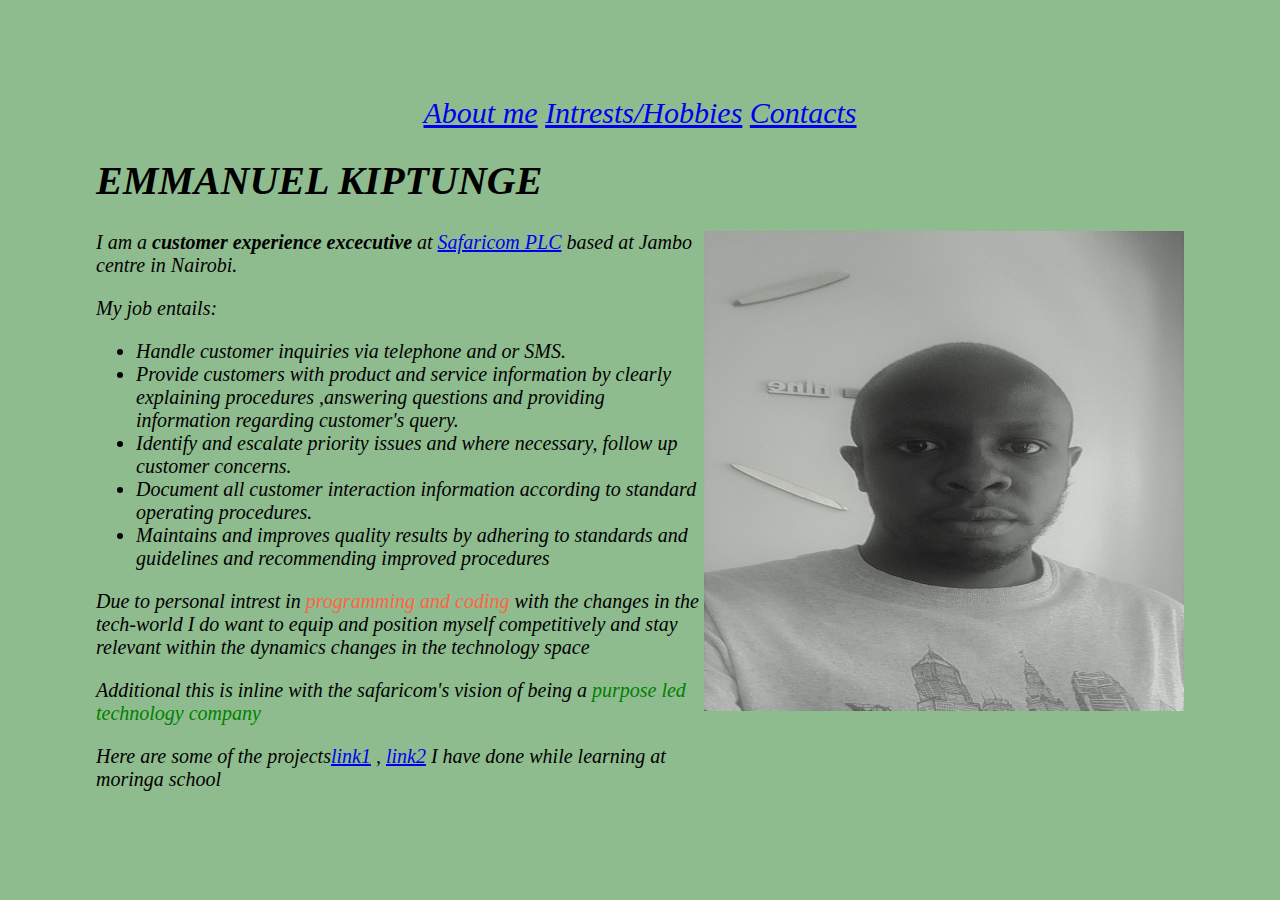
<file: index.html>
<!DOCTYPE html>
<html>
    <head>
        <title>Emmanuel independent project</title>
        <link href="./styles.css" rel="stylesheet" type="text/css" media="all"><meta name="viewport" content="width=device-width, initial-scale=1.0"></link>
    </head>
    <body class="body">
        <div>
            <nav class="centre">
                <a href="independent-project.html">About me</a>
                <a href="intrests-hobbies.html">Intrests/Hobbies</a>
                <a href="contacts.html">Contacts</a>
            </nav>
        </div>
        <div>
            <h1>EMMANUEL KIPTUNGE</h1>
            <img src="images/emmanuel.jpg" alt="a photo of myself">
            <p>I am a <strong>customer experience excecutive</strong> at <a href="https://www.safaricom.co.ke/personal/" target ="blank">Safaricom PLC</a> based at Jambo centre in Nairobi.</p>
        
            <p>My job entails:</p>
            <ul>
                <li>Handle customer inquiries via telephone and or SMS.</li>
                <li>Provide customers with product and service information by clearly explaining procedures ,answering questions and providing information regarding customer's query.</li>
                <li>Identify and escalate priority issues and where necessary, follow up customer concerns.</li>
                <li>Document all customer interaction information according to standard operating procedures.</li>
                <li>Maintains and improves quality results by adhering to standards and guidelines and recommending improved procedures</li>
            </ul>

        </div>
        <div>
            <p>Due to personal intrest in <span class="important">programming and coding</span> with the changes in the tech-world I do want to equip and position myself competitively and stay relevant within the dynamics changes in the technology space</p>
            <p>Additional this is inline with the safaricom's vision of being a <span class="vision">purpose led technology company</span></p>
        </div>
        <div>
            <p>Here are some of the projects<a href="https://github.com/ekiptunge/manu.git" target="blank">link1</a> , <a href="https://github.com/ekiptunge/ekiptunge.git" target="self">link2</a> I have done while learning at moringa school</p>
        </div>
    </body>
</html>
</file>
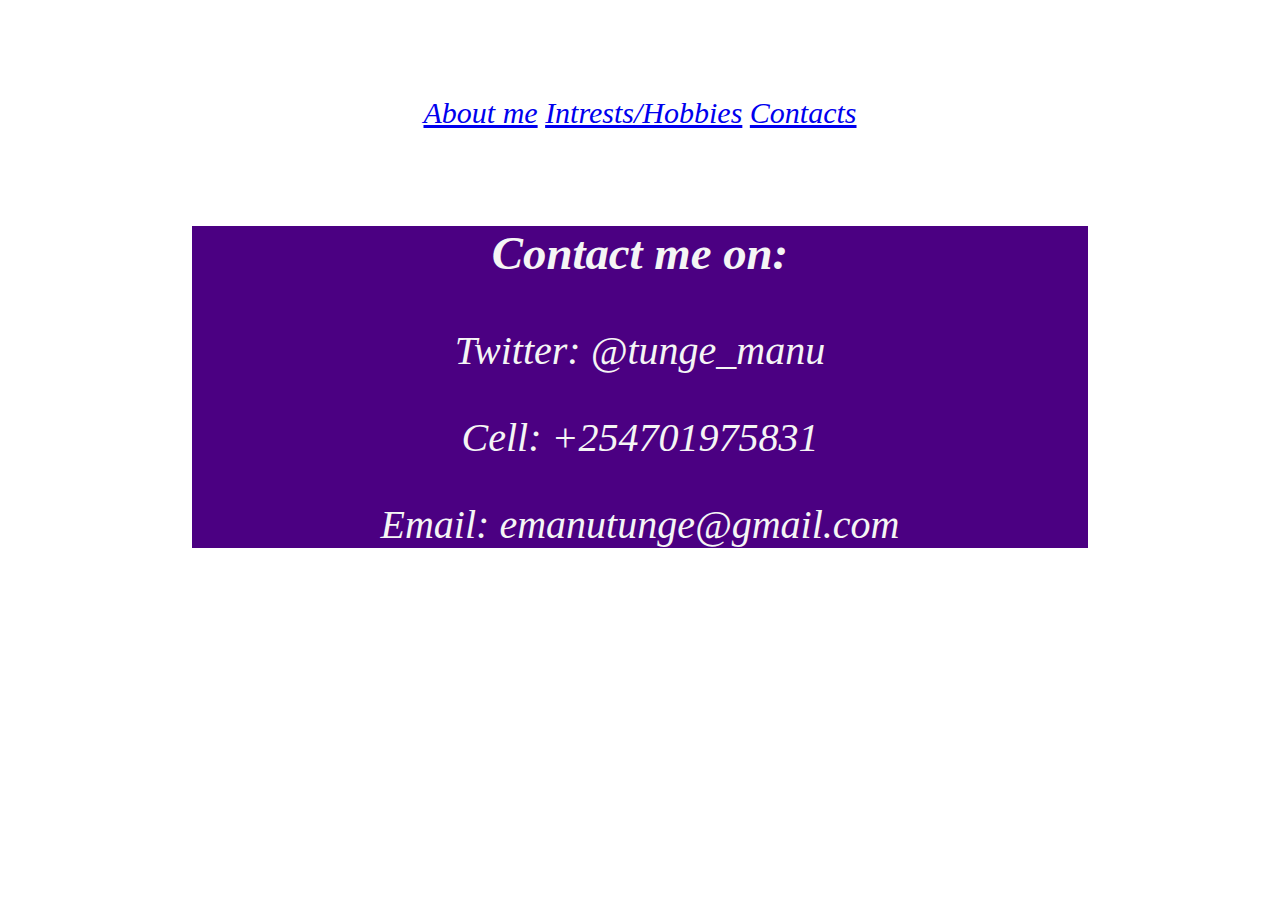
<file: contacts.html>
<!DOCTYPE html>
<html>
    <head>
        <title>Contacts</title>
        <link href="./contacts.css" rel="stylesheet" type="text/css" media="all"><meta name="viewport" content="width=device-width, initial-scale=1.0"></link>
    </head>
    <body class="background">
        <div>
            <nav class="centre">
                <a href="independent-project.html" >About me</a>
                <a href="intrests-hobbies.html">Intrests/Hobbies</a>
                <a href="contacts.html">Contacts</a>
            </nav>
        </div>
        <div class="content">
            <h3 id="intro">Contact me on:</h3>
            <p id="intro">Twitter: @tunge_manu</p>
            <p id="intro">Cell: +254701975831</p>
            <p id="intro">Email: emanutunge@gmail.com</p>
        </div>
    </body>
</html>
</file>
<file: styles.css>
img {
    width: 480px;
    height: 480px;
    float: right;
    margin-bottom: 10pc;
}
.important {
    color: tomato;
}
.vision {
    color: green;
    font-style: oblique;
}
.body {
    margin: 6pc;
    font-size: 20px;
    font-style: oblique;
    background-color:darkseagreen;
}
.centre {
    text-align: center;
    font-size: 30px;
}
@media(max-width:635){
    a{
        font-size: 20px;
    }
}
</file>
<file: contacts.css>
.content {
    font-size: 40px;
    text-align: center;
    margin: 6pc;
    padding: auto;
    background-color: indigo;
}
#intro {
    text-align: center;
}
.background {
    color: whitesmoke;
    font-size: 20px;
    margin: 6pc;
    font-style: oblique;
}
.centre {
    text-align: center;
    font-size: 30px;
}
@media (max-width:789) {
    a{
        font-size: 20px;
    }
}
</file>
